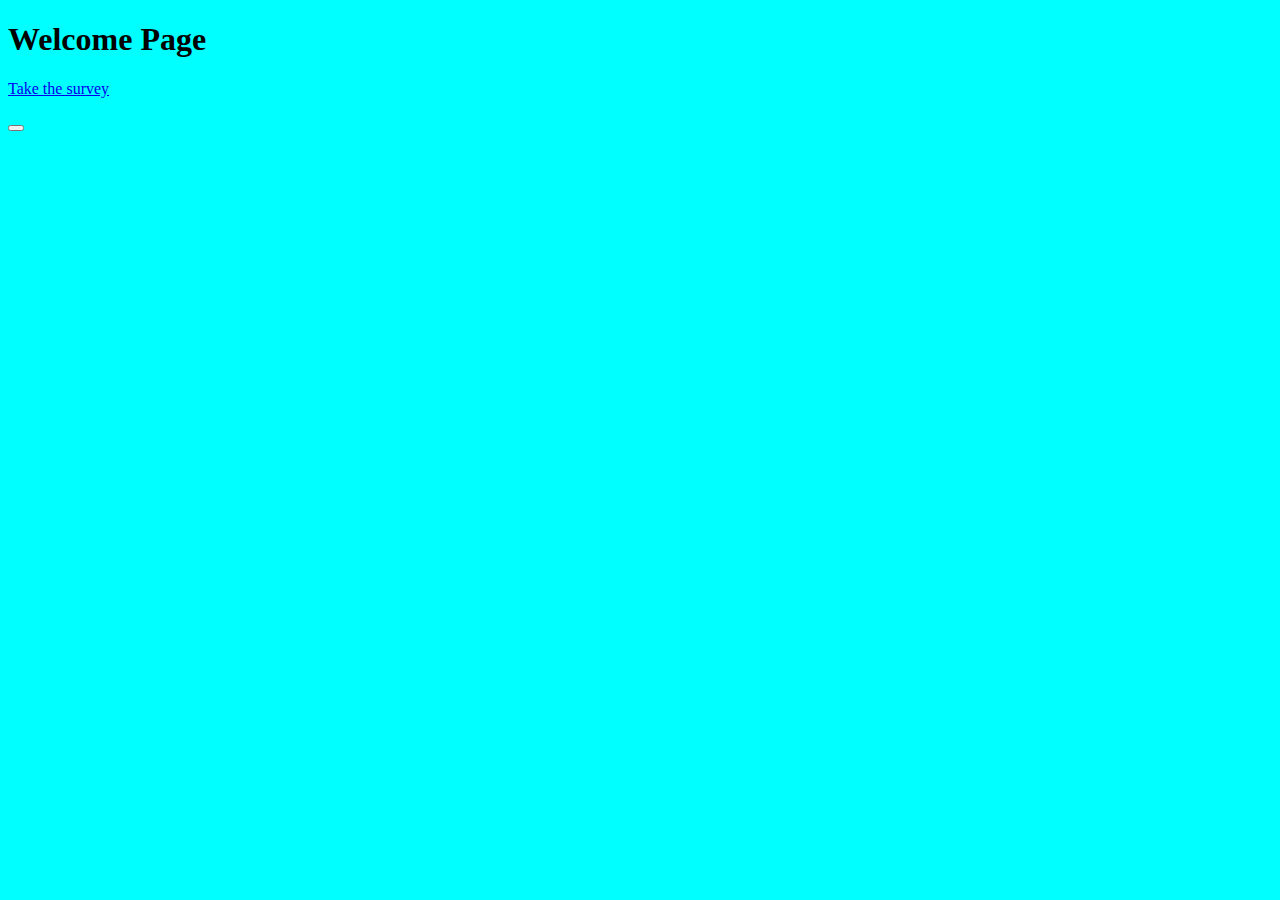
<file: index.html>
<!DOCTYPE html>
<html lang="en">
<head>
    <meta charset="UTF-8">
    <meta http-equiv="X-UA-Compatible" content="IE=edge">
    <meta name="viewport" content="width=device-width, initial-scale=1.0">
    <title>Welcome Page</title>
    <link rel="stylesheet" href="./css/stylesheet.css">
</head>
<body>
    <h1>Welcome Page</h1>
    <p><a href=",/survey-1.html">Take the survey</a></p>
    <p>
    <button onclick="window.location.href='./survey-1.html';">
    </button>
    </p>
</body>
</html>
</file>
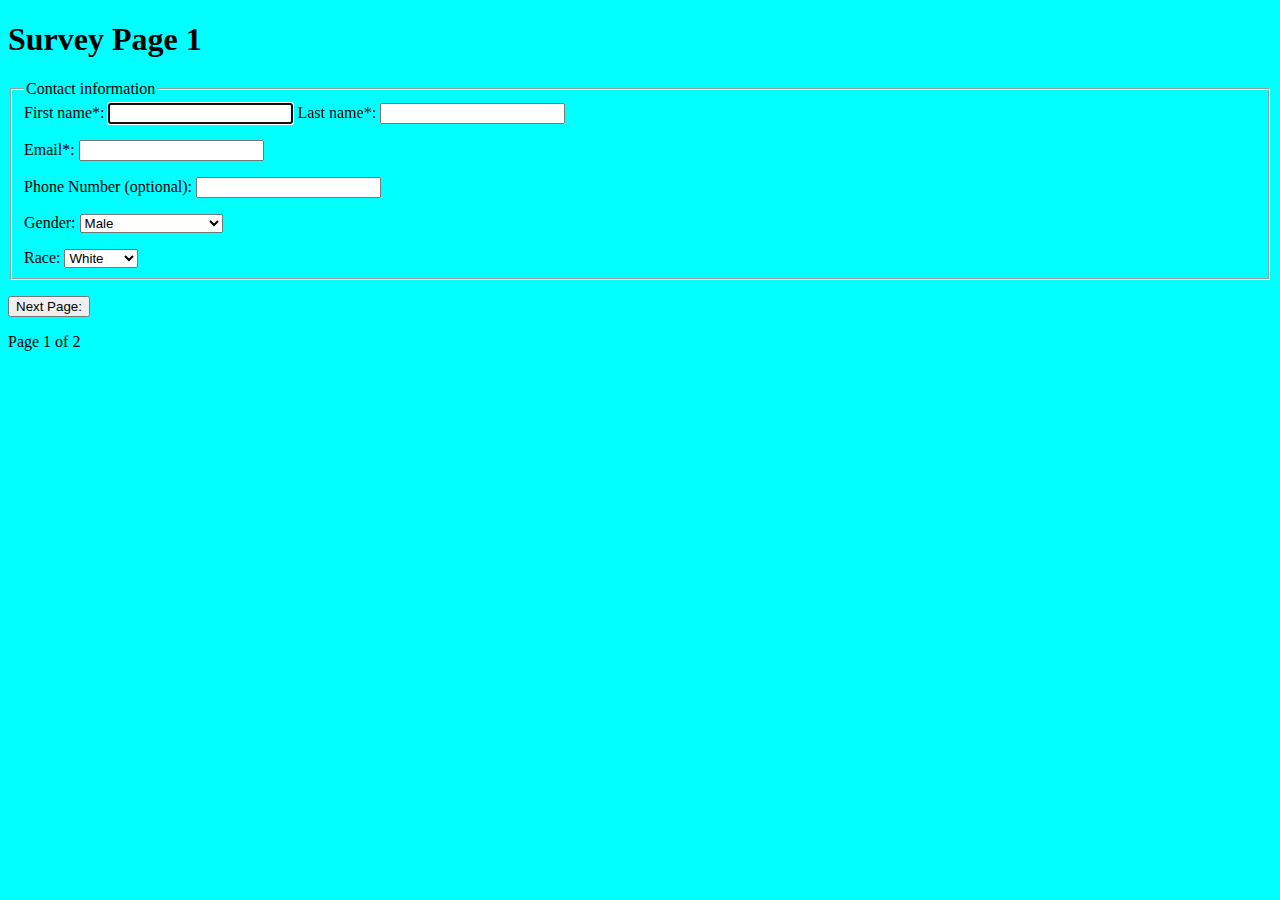
<file: survey-1.html>
<!DOCTYPE html>
<html lang="en">
<head>
    <meta charset="UTF-8">
    <meta http-equiv="X-UA-Compatible" content="IE=edge">
    <meta name="viewport" content="width=device-width, initial-scale=1.0">
    <title>Survey Page 1</title>
    <link rel="stylesheet" href="./css/stylesheet.css">

</head>
<body>
    <h1>Survey Page 1</h1>

    <form>
        <fieldset>
            <legend> Contact information</legend>
            
            <label for="fname"> First name*:
                <input id="fname" type="text" autofocus required>
            </label>
            
            <label for="lname"> Last name*:
                <input id="lname" type="text" required>
            </label>
        
        <p> </p>

        <div>
            <label for="email"> Email*:
                <input id="email" type="email" required>
            </label>
        </div>
        <p> </p>
        <div>
            <label for="phoneNumber"> Phone Number (optional):
                <input id="phoneNumber" type="text">
            </label>
        </div>
        <p> </p>
        
            <label for="gender">Gender:
                <select name="gender" id="gender">
                    <option value="male">Male</option>
                    <option value="female">Female</option>
                    <option value="other">Other</option>
                    <option value="noAnswer">Prefer not to answer</option>
                </select>
            </label>
        <p> </p>
        <div>
            <label for="race">Race:
                <select name="race" id="race">
                    <option value="white">White</option>
                    <option value="black">Black</option>
                    <option value="hispanic">Hispanic</option>
                    <option value="asian">Asian</option>
                    <option value="other">Other</option>
                </select>
            </label>
        </div>
        </fieldset>
    </form>

<p>
    <button onclick="window.location.href='./survey2.html';">
    Next Page:
    </button>
</p>
<p>Page 1 of 2</p>
</body>
</html>
</file>
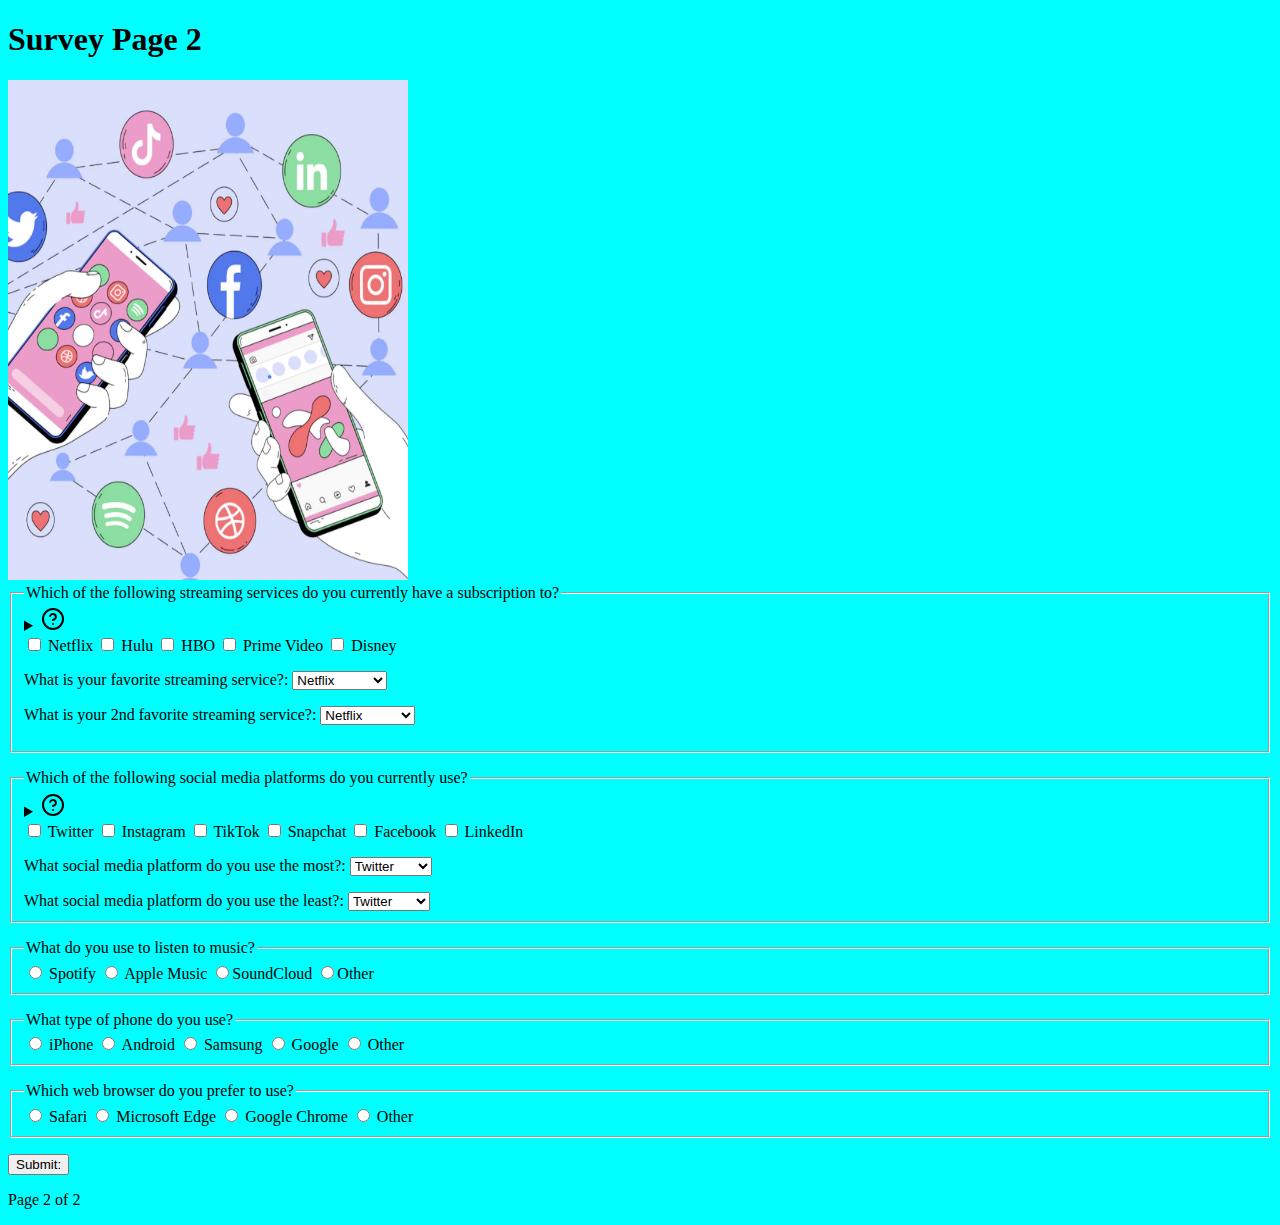
<file: survey-2.html>
<!DOCTYPE html>
<html lang="en">
<head>
    <meta charset="UTF-8">
    <meta http-equiv="X-UA-Compatible" content="IE=edge">
    <meta name="viewport" content="width=device-width, initial-scale=1.0">
    <title>Survey Page 2</title>
    <link rel="stylesheet" href="./css/stylesheet.css">

</head>
<body>
    <h1>Survey Page 2</h1>
    <img src="./images/SocialMediaDPM.webp" width="400" height="500" alt="Image Unavailable">
    <form>
        <fieldset>
            <legend> Which of the following streaming services do you currently have a subscription to? </legend>
            <details>
                <summary><svg xmlns="http://www.w3.org/2000/svg" width="24" height="24" viewBox="0 0 24 24" fill="none" stroke="currentColor" stroke-width="2" stroke-linecap="round" stroke-linejoin="round" class="feather feather-help-circle">
                    <circle cx="12" cy="12" r="10" />
                    <path d="M9.09 9a3 3 0 0 1 5.83 1c0 2-3 3-3 3" />
                    <line x1="12" y1="17" x2="12.01" y2="17" /></svg></summary>
                <small class="form-group-help">
                  Select all that apply.
                </small>
              </details>
              <label for="netflix">
                <input type="checkbox" id="netflix" name="streaming" value ="netflix"> Netflix
              </label>    
          
              <label for="hulu">
                <input type="checkbox" id="hulu" name="streaming" value="hulu"> Hulu
              </label>
          
              <label for="HBO">
                <input type="checkbox" id="HBO" name="streaming" value="HBO"> HBO
              </label>

              <label for="prime">
                <input type="checkbox" id="prime" name="streaming" value="prime"> Prime Video
              </label>

              <label for="disney">
                <input type="checkbox" id="disney" name="streaming" value="disney"> Disney
              </label>
        
          <p> </p>
        <div>
            <label for="streaming">What is your favorite streaming service?:
                <select name="streaming" id="streaming">
                    <option value="netflix">Netflix</option>
                    <option value="hulu">Hulu</option>
                    <option value="HBO">HBO</option>
                    <option value="prime">Prime Video</option>
                    <option value="disney">Disney +</option>
                    <option value="other">Other</option>
                </select>
            </label>
            </div>
            <p> </p>

            <div>
                <label for="streaming2">What is your 2nd favorite streaming service?:
                    <select name="streaming2" id="streaming2">
                        <option value="netflix">Netflix</option>
                        <option value="hulu">Hulu</option>
                        <option value="HBO">HBO</option>
                        <option value="prime">Prime Video</option>
                        <option value="disney">Disney +</option>
                        <option value="other">Other</option>
                    </select>
                </label>
                </div>
                <p> </p>
                </fieldset>
                <p> </p>
                <fieldset>
                    <legend> Which of the following social media platforms do you currently use? </legend>
                    <details>
                        <summary><svg xmlns="http://www.w3.org/2000/svg" width="24" height="24" viewBox="0 0 24 24" fill="none" stroke="currentColor" stroke-width="2" stroke-linecap="round" stroke-linejoin="round" class="feather feather-help-circle">
                            <circle cx="12" cy="12" r="10" />
                            <path d="M9.09 9a3 3 0 0 1 5.83 1c0 2-3 3-3 3" />
                            <line x1="12" y1="17" x2="12.01" y2="17" /></svg></summary>
                        <small class="form-group-help">
                          Select all that apply.
                        </small>
                      </details>
                      <label for="twitter">
                        <input type="checkbox" id="twitter" name="socialMedia" value ="twitter"> Twitter
                      </label>    
                  
                      <label for="instagram">
                        <input type="checkbox" id="instagram" name="socialMedia" value="instagram"> Instagram
                      </label>
                  
                      <label for="TikTok">
                        <input type="checkbox" id="TikTok" name="socialMedia" value="TikTok"> TikTok
                      </label>
        
                      <label for="snapchat">
                        <input type="checkbox" id="snapchat" name="socialMedia" value="snapchat"> Snapchat
                      </label>
        
                      <label for="facebook">
                        <input type="checkbox" id="facebook" name="socialMedia" value="facebook"> Facebook
                      </label>

                      <label for="linkedIn">
                        <input type="checkbox" id="linkedIn" name="socialMedia" value="linkedIn"> LinkedIn
                      </label>
                      <p> </p>

                      <div>
                        <label for="socialMedia">What social media platform do you use the most?:
                            <select name="socialMedia" id="socialMedia">
                                <option value="twitter">Twitter</option>
                                <option value="instagram">Instagram</option>
                                <option value="tiktok">TikTok</option>
                                <option value="snap">Snapchat</option>
                                <option value="facebook">Facebook</option>
                                <option value="linkedIn">LinkedIn</option>
                                <option value="other">Other</option>
                            </select>
                        </label>
                        </div>
                        <p> </p>
    
                        <div>
                            <label for="socialMedia2">What social media platform do you use the least?:
                                <select name="socialMedia2" id="socialMedia2">
                                    <option value="twitter">Twitter</option>
                                    <option value="instagram">Instagram</option>
                                    <option value="tiktok">TikTok</option>
                                    <option value="snap">Snapchat</option>
                                    <option value="facebook">Facebook</option>
                                    <option value="linkedIn">LinkedIn</option>
                                    <option value="other">Other</option>
                                </select>
                            </label>
                            </div>
                  </fieldset> 
                  <p> </p>

                        <p> </p>
                        <div>
                            <fieldset>
                                <legend>What do you use to listen to music?</legend>
                            <label for="spotify">
                                <input type="radio" id="spotify" name="music" value="spotify"> Spotify
                            </label>
                            
                            <label for="applemusic">
                                <input type="radio" id="applemusic" name="music" value="applemusic"> Apple Music
                            </label>
                            
                            <label for="soundcloud">
                                <input type="radio" id="soundcloud" name="music" value="soundcloud">SoundCloud
                            </label>    

                            <label for="other">
                                <input type="radio" id="other" name="music" value="other">Other
                            </label>    
                        </fieldset>
                        </div>
                        <p> </p>

                        <div>
                            <fieldset>
                                <legend>What type of phone do you use?</legend>
                            <label for="iphone">
                                <input type="radio" id="iphone" name="phone" value="iphone"> iPhone
                            </label>
                            
                            <label for="android">
                                <input type="radio" id="android" name="phone" value="android"> Android
                            </label>
                            
                            <label for="samsung">
                                <input type="radio" id="samsung" name="phone" value="samsung"> Samsung
                            </label>    

                            <label for="google">
                                <input type="radio" id="google" name="phone" value="google"> Google
                            </label>  

                            <label for="other2">
                                <input type="radio" id="other2" name="phone" value="other2"> Other
                            </label>    
                        </fieldset>
                        </div>
                        <p> </p>

                        <div>
                            <fieldset>
                                <legend>Which web browser do you prefer to use?</legend>
                            <label for="safari">
                                <input type="radio" id="safari" name="browser" value="safari"> Safari
                            </label>
                            
                            <label for="edge">
                                <input type="radio" id="edge" name="browser" value="edge"> Microsoft Edge
                            </label>
                            
                            <label for="chrome">
                                <input type="radio" id="chrome" name="browser" value="chrome"> Google Chrome
                            </label>    

                            <label for="other3">
                                <input type="radio" id="other3" name="browser" value="other3"> Other
                            </label>    
                        </fieldset>
                        </div>
                        <p> </p>
    </form>
<p>
    <button onclick="window.location.href='./thankYou.html';">
    Submit:
    </button>
</p>
<p>Page 2 of 2</p>
</body>
</html>
</file>
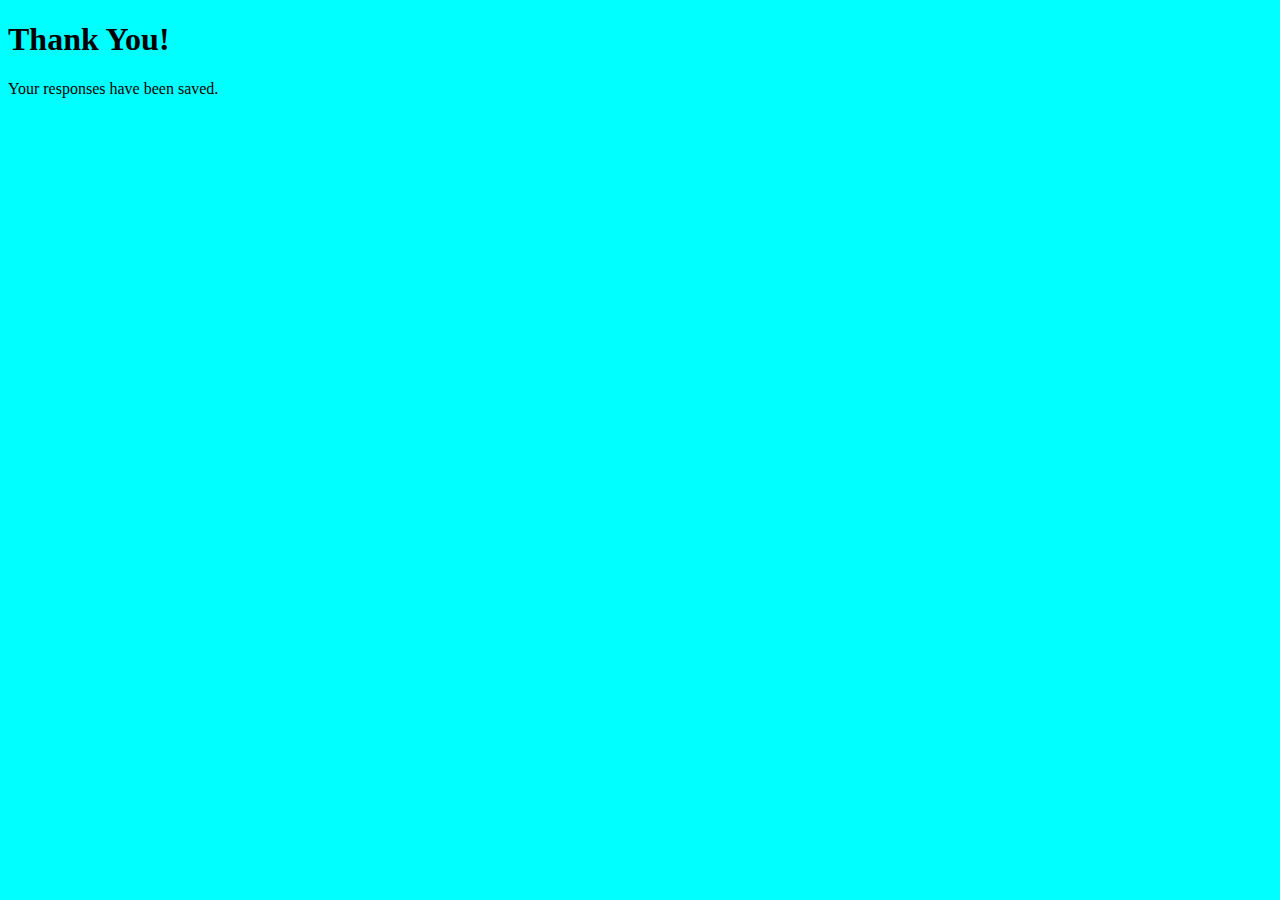
<file: thank_you.html>
<!DOCTYPE html>
<html lang="en">
<head>
    <meta charset="UTF-8">
    <meta http-equiv="X-UA-Compatible" content="IE=edge">
    <meta name="viewport" content="width=device-width, initial-scale=1.0">
    <title>You have completed the Survey</title>
    <link rel="stylesheet" href="./css/stylesheet.css">

</head>
<body>
    <h1>Thank You!</h1>

    <p>Your responses have been saved.</p>

</body>
</html>
</file>
<file: css/stylesheet.css>
body {background-color: aqua;
font-family: "Source Code Pro"}
</file>
